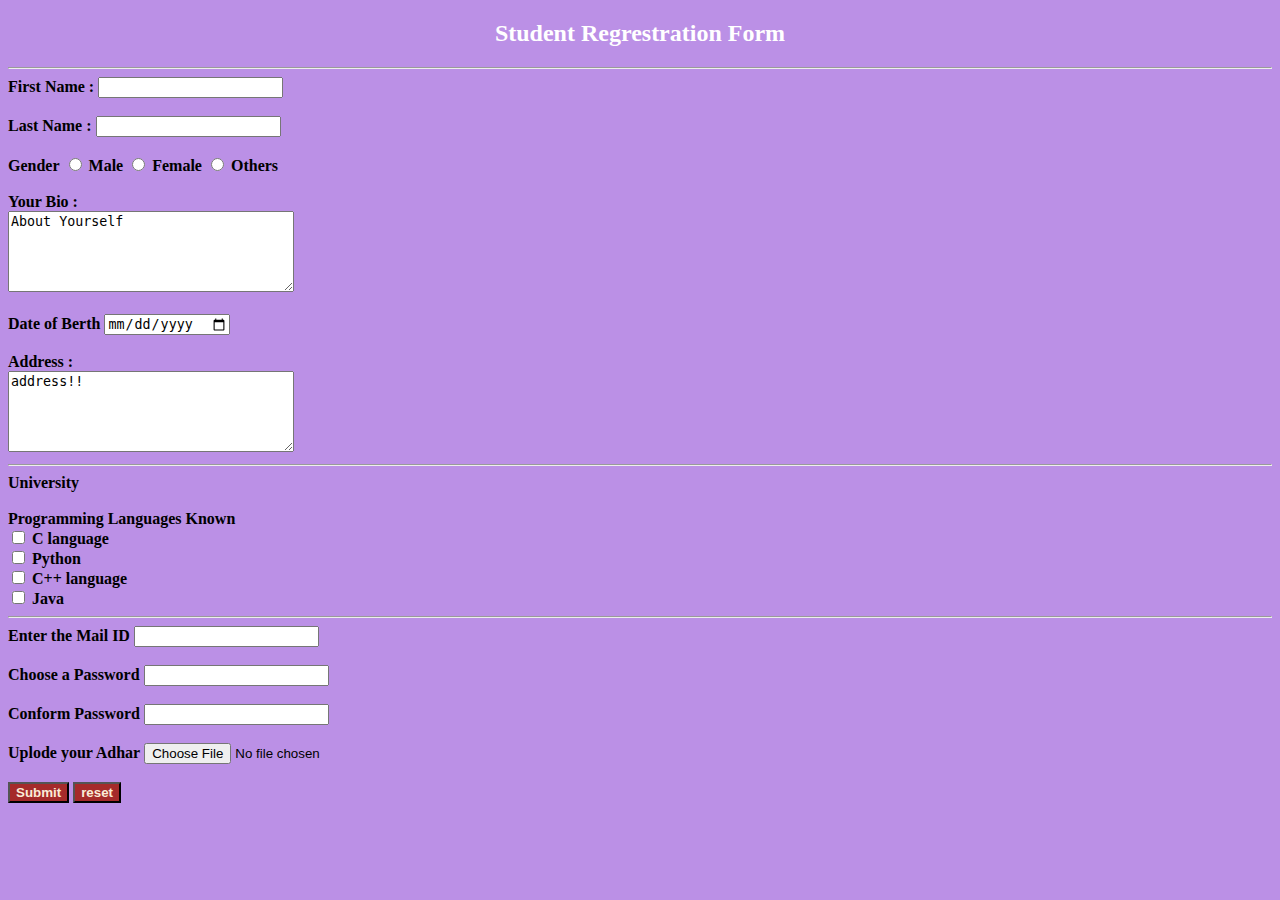
<file: WT_emp3.html>
<!DOCTYPE html>
<html lang="en">
<head>
    <meta charset="UTF-8">
    <meta name="viewport" content="width=device-width, initial-scale=1.0">
    <title>Vignan Regristration frames</title>
</head>
<style>
    body {
        background-color: rgb(187, 144, 230);
    }
    h2 {
        text-align: center;
        color: #fff;
    }
    label {
        font-weight: bold;
    }
    .button {
        color: antiquewhite;
        background-color: brown;
        font-weight: bold;
    }
</style>
<body>
    <h2>Student Regrestration Form</h2><hr>
    <form>
        <label for="fname">First Name :</label>
        <input type="text" id="fname"><br><br>
        <label for="lname">Last Name : </label>
        <input type="text" id="lname"><br><br>
        <label>Gender</label>
        <input type="radio" id="male" name="gen">
        <label for="male">Male</label>
        <input type="radio" id="female" name="gen">
        <label for="female">Female</label>
        <input type="radio" id="others" name="gen">
        <label for="others">Others</label><br><br>
        <label>Your Bio : </label><br>
        <textarea rows="5" cols="33">About Yourself</textarea><br><br>
        <label for="dob">Date of Berth</label>
        <input type="date" id="dob"><br><br>
        <label>Address : </label><br>
        <textarea rows="5" cols="33">address!!</textarea><br>
        <hr>
        <label for="hide">University</label>
        <input type="hidden" id="hide" value="Vignan"><br><br> 
        <label>Programming Languages Known</label><br>
        <input type="checkbox" id="C">
        <label for="C">C language</label><br>
        <input type="checkbox" id="python">
        <label for="python">Python</label><br>
        <input type="checkbox" id="C++">
        <label for="C++">C++ language</label><br>
        <input type="checkbox" id="java">
        <label for="java">Java</label><br>
        <hr>
        <label for="mail">Enter the Mail ID</label>
        <input type="email" id="mail"><br><br>
        <label for="password">Choose a Password</label>
        <input type="password" id="password"><br><br>
        <label for="password">Conform Password</label>
        <input type="password" id="password"><br><br>
        <label for="file">Uplode your Adhar</label>
        <input type="file" id="file"><br><br>
        <input type="submit" value="Submit" class="button">
        <input type="reset" value="reset" class="button">
    </form>
</body>
</html>
</file>
